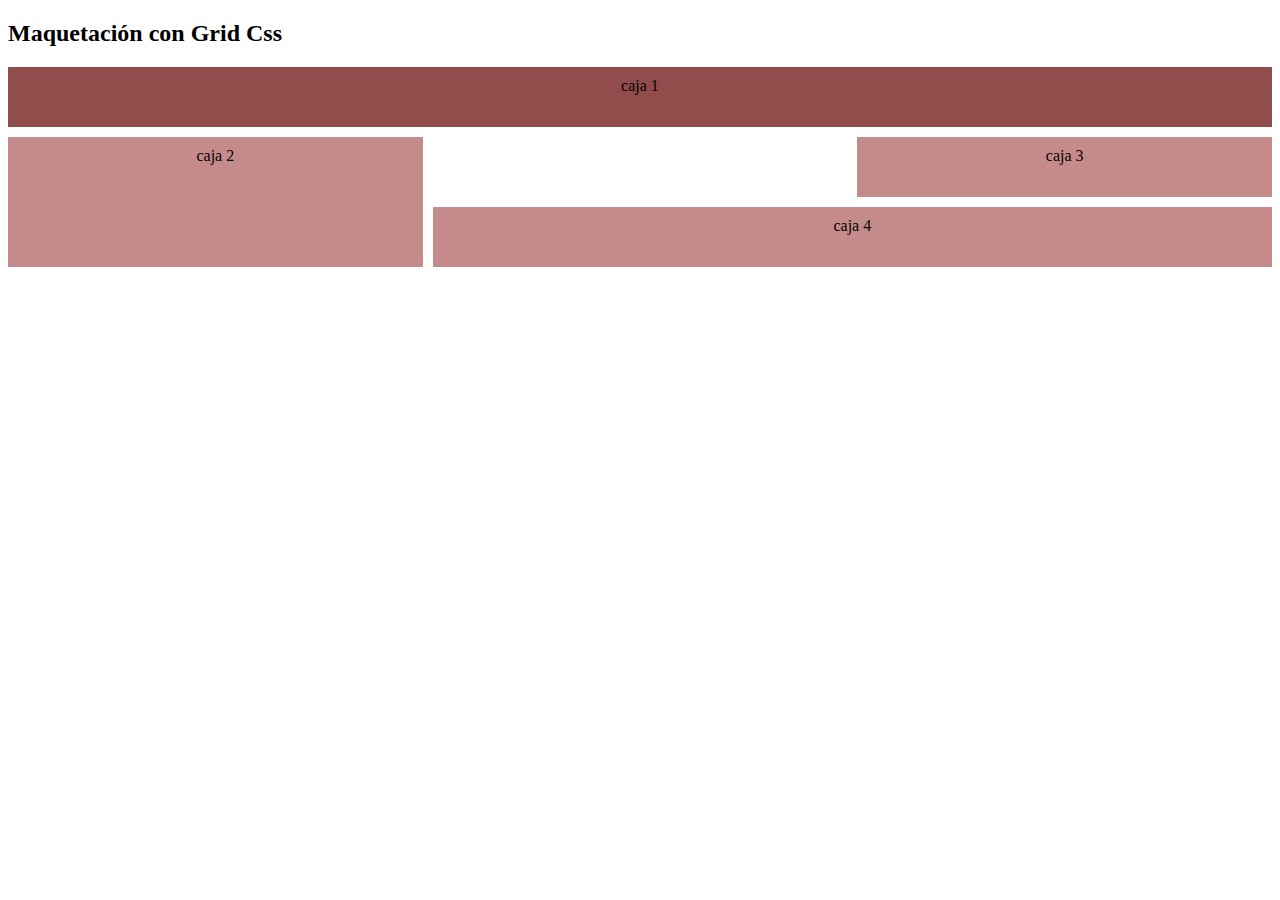
<file: index.html>
<!DOCTYPE html>
<html lang="en">
<head>
    <meta charset="UTF-8">
    <meta name="viewport" content="width=device-width, initial-scale=1.0">
    <title>Grid</title>
    <link rel="stylesheet" href="css/grid.css">
</head>
<body>
    <h2>Maquetación con Grid Css</h2>
    <div class="contenedor">
            <div class="caja caja1">caja 1</div>
            <div class="caja caja2 ">caja 2</div>
            <div class="caja caja3">caja 3</div>
            <div class="caja caja4">caja 4</div>
           
    </div>
</body>
</html>
</file>
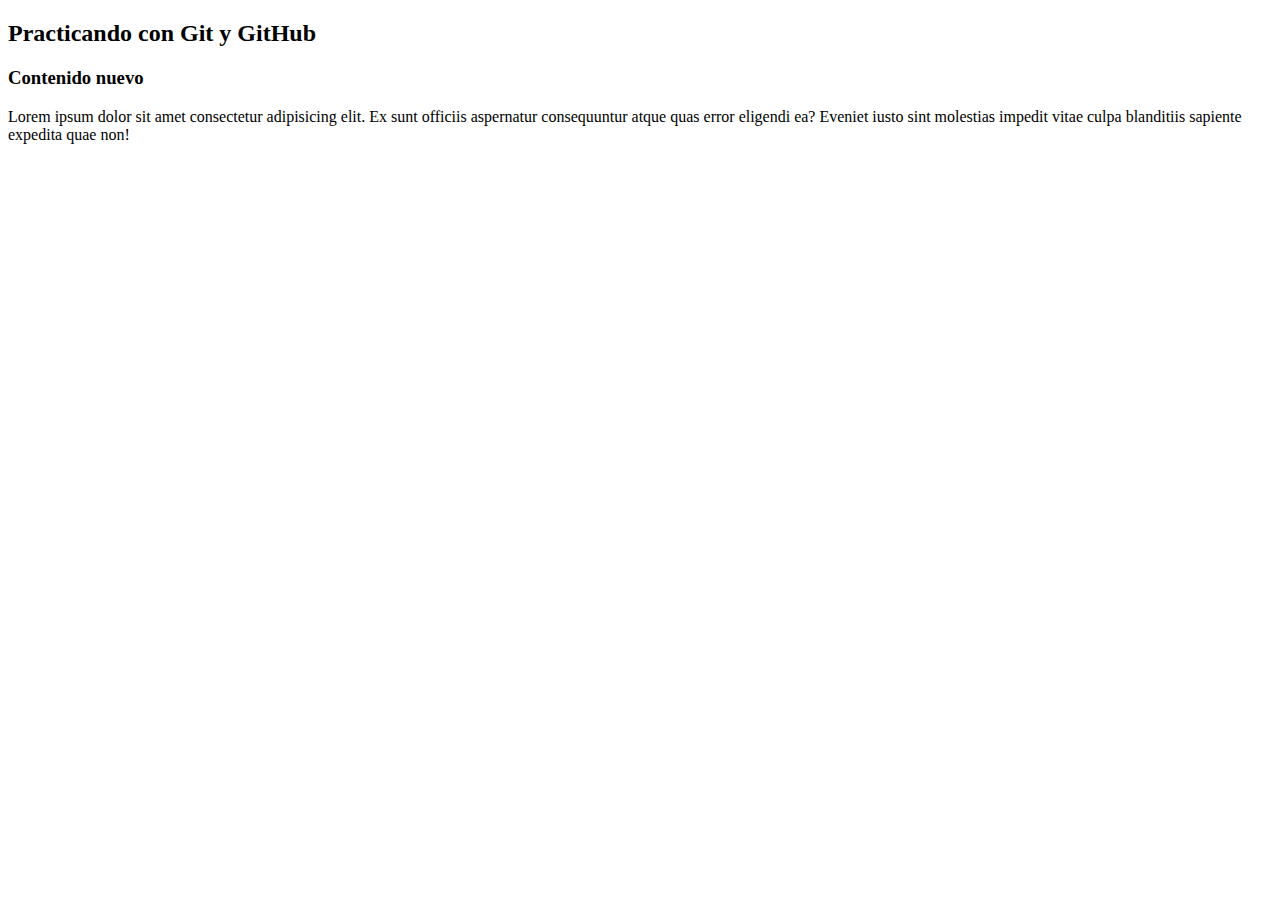
<file: git.html>
<!DOCTYPE html>
<html lang="en">
<head>
    <meta charset="UTF-8">
    <meta name="viewport" content="width=device-width, initial-scale=1.0">
    <title>Git</title>
</head>
<body>
    <h2>Practicando con Git y GitHub</h2>   

    <div>
        <h3>Contenido nuevo</h3>
         <p>Lorem ipsum dolor sit amet consectetur adipisicing elit. Ex sunt officiis aspernatur consequuntur atque quas error eligendi ea? Eveniet iusto sint molestias impedit vitae culpa blanditiis sapiente expedita quae non!</p>    
    </div>
</body>
</html>
</file>
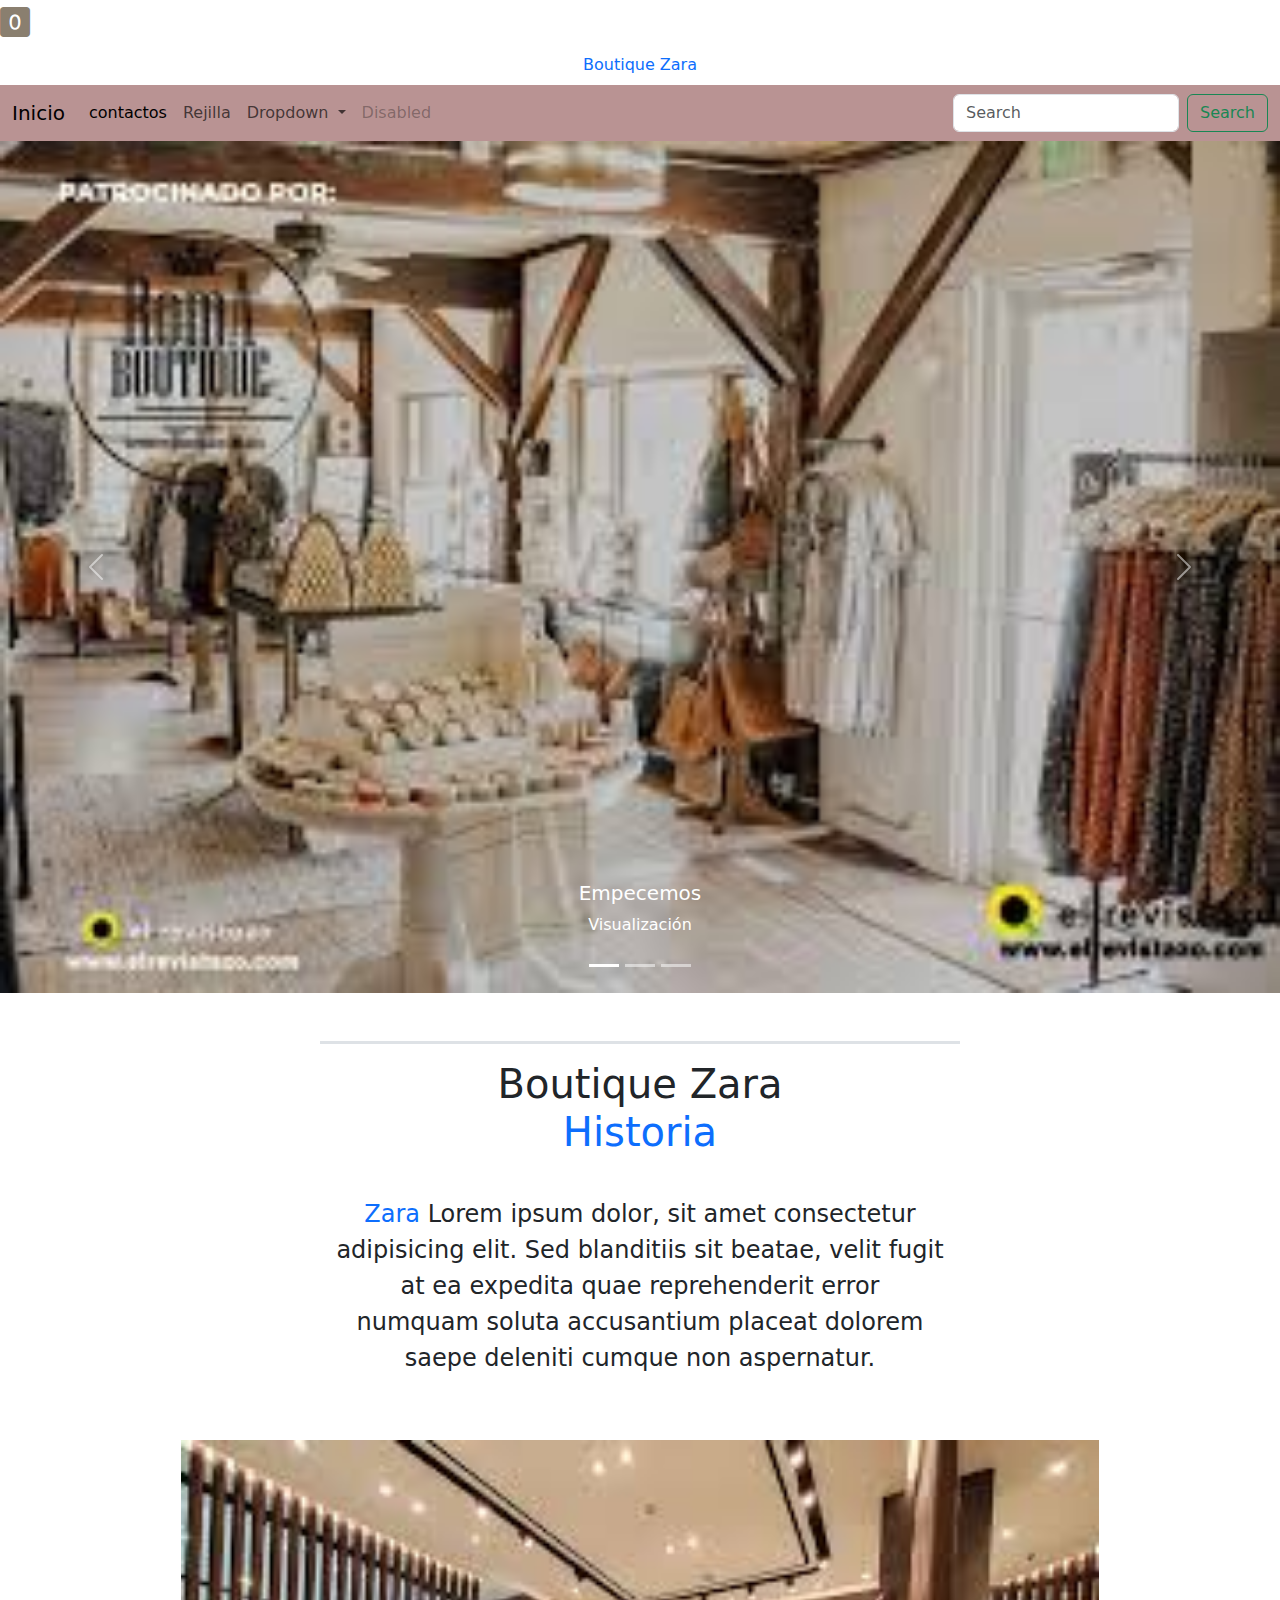
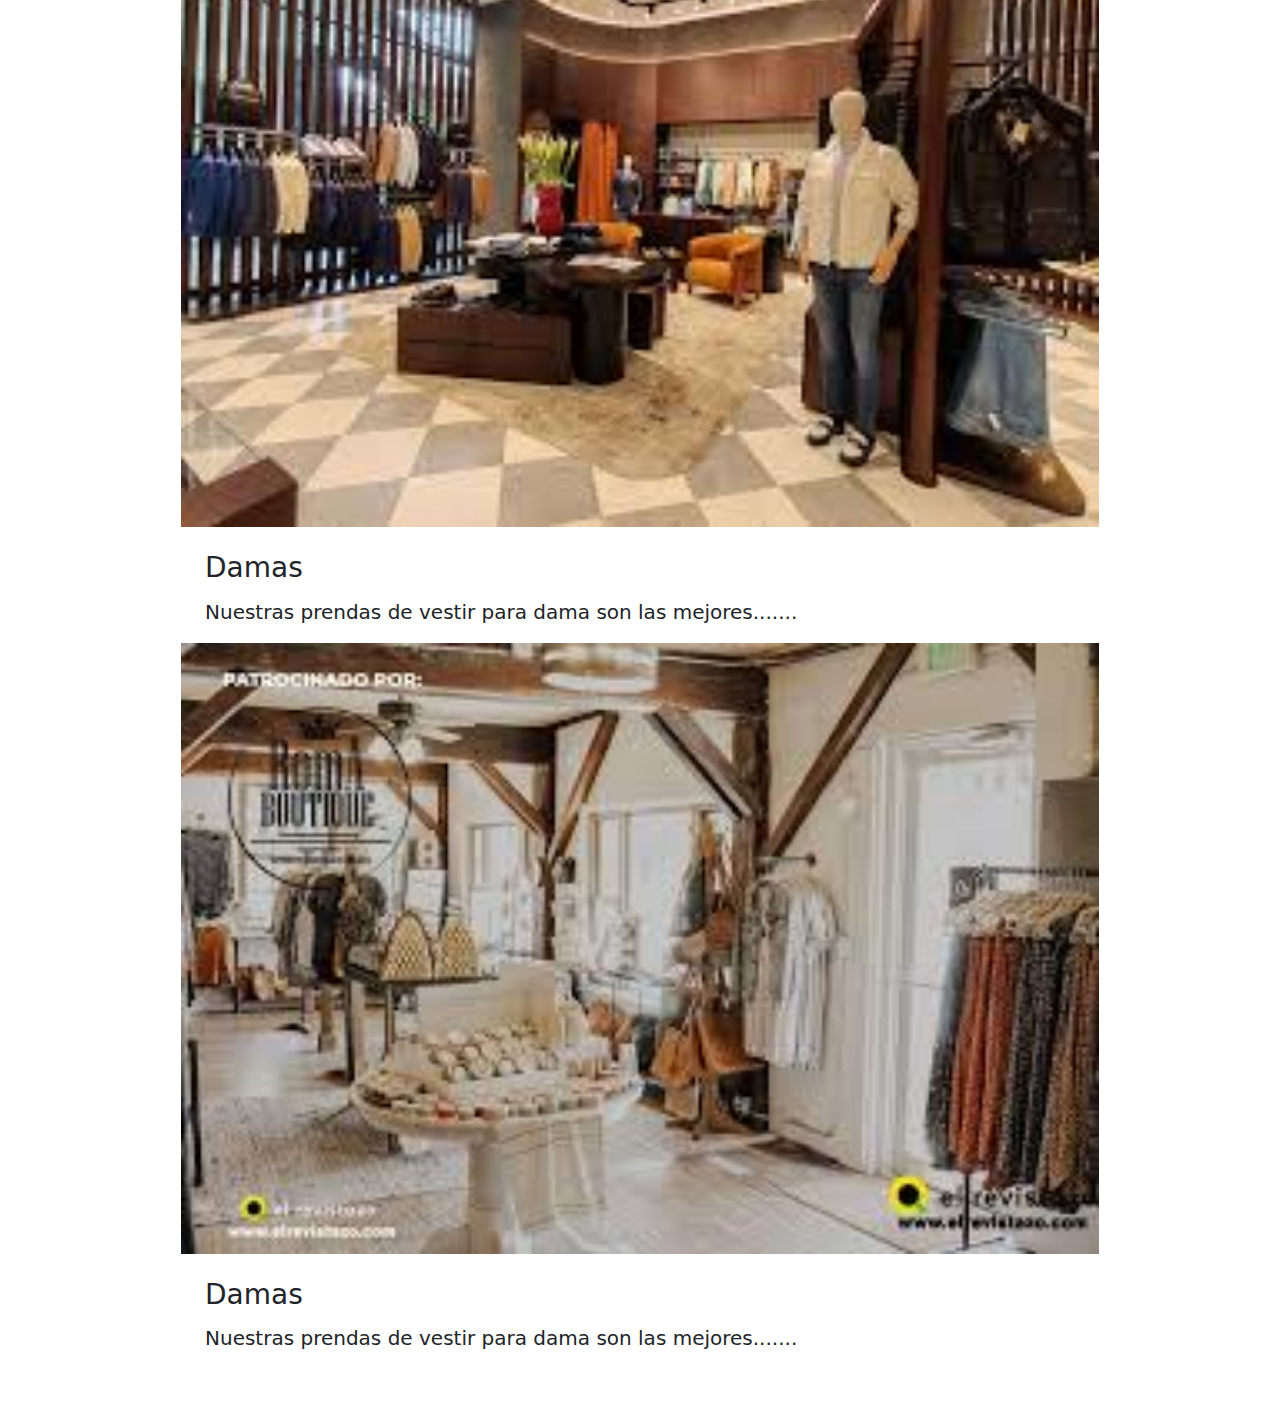
<file: gridBootstrap.html>
<!DOCTYPE html>
<html lang="es">
<head>
    <meta charset="UTF-8">
    <meta name="viewport" content="width=device-width, initial-scale=1.0">
    <link href="https://cdn.jsdelivr.net/npm/bootstrap@5.3.3/dist/css/bootstrap.min.css" rel="stylesheet" integrity="sha384-QWTKZyjpPEjISv5WaRU9OFeRpok6YctnYmDr5pNlyT2bRjXh0JMhjY6hW+ALEwIH" crossorigin="anonymous">
    <script src="https://cdn.jsdelivr.net/npm/bootstrap@5.3.3/dist/js/bootstrap.bundle.min.js" integrity="sha384-YvpcrYf0tY3lHB60NNkmXc5s9fDVZLESaAA55NDzOxhy9GkcIdslK1eN7N6jIeHz" crossorigin="anonymous"></script>
    <link rel="stylesheet" href="https://cdn.jsdelivr.net/npm/bootstrap-icons@1.11.3/font/bootstrap-icons.min.css">
    <link rel="stylesheet" href="css/bootstrap.css">
    <link rel="icon" href="imagenes/logo.svg">
    <title>Grid Bootstrap</title>
    
</head>
<body>
        <i style="color: rgb(138, 127, 111); font-size: 30px;" class="bi bi-0-square-fill"></i>
        <header class="container-fluid bg-prymary d-flex justify-content-center">
            <p class="text-brow mb-0 p-2 fs-14 text-primary">Boutique Zara</p>
        </header>
    <nav class="navbar navbar-expand-lg navbar-light mi-nav">
        <div class="container-fluid">
            <a class="navbar-brand" href="index.html">Inicio</a>
            <button class="navbar-toggler" type="button" data-bs-toggle="collapse" data-bs-target="#navbarSupportedContent" aria-controls="navbarSupportedContent" aria-expanded="false" aria-label="Toggle navigation">
            <span class="navbar-toggler-icon"></span>
            </button>
            <div class="collapse navbar-collapse" id="navbarSupportedContent">
            <ul class="navbar-nav me-auto mb-2 mb-lg-0">
                <li class="nav-item">
                <a class="nav-link active" aria-current="page" href="#">contactos</a>
                </li>
                <li class="nav-item">
                <a class="nav-link" href="grid.html">Rejilla</a>
                </li>
                <li class="nav-item dropdown">
                <a class="nav-link dropdown-toggle" href="#" role="button" data-bs-toggle="dropdown" aria-expanded="false">
                    Dropdown
                </a>
                <ul class="dropdown-menu">
                    <li><a class="dropdown-item" href="#">Action</a></li>
                    <li><a class="dropdown-item" href="#">Another action</a></li>
                    <li><hr class="dropdown-divider"></li>
                    <li><a class="dropdown-item" href="#">Something else here</a></li>
                </ul>
                </li>
                <li class="nav-item">
                <a class="nav-link disabled" aria-disabled="true">Disabled</a>
                </li>
            </ul>
            <form class="d-flex" role="search">
                <input class="form-control me-2" type="search" placeholder="Search" aria-label="Search">
                <button class="btn btn-outline-success" type="submit">Search</button>
            </form>
            </div>
        </div>
        </nav>
        <!--carrusel-->
    <!--<div>
    <div class="container contenedor">Clase .container</div>
    <div class="container-fluid contenedor-fluido">Clase .container-fluid</div>
    </div>-->
    <div id="carouselExampleCaptions" class="carousel slide">
        
        <div class="carousel-indicators">
            <button type="button" data-bs-target="#carouselExampleCaptions" data-bs-slide-to="0" class="active" aria-current="true" aria-label="Slide 1"></button>
            <button type="button" data-bs-target="#carouselExampleCaptions" data-bs-slide-to="1" aria-label="Slide 2"></button>
            <button type="button" data-bs-target="#carouselExampleCaptions" data-bs-slide-to="2" aria-label="Slide 3"></button>
        </div>
        <div class="carousel-inner">
            <div class="carousel-item active">
            <img src="imagenes/bou1.jpg" class="d-block w-100" alt="boutique interna">
            <div class="carousel-caption d-none d-md-block">
                <h5>Empecemos</h5>
                <p>Visualización</p>
                </div>
            </div>
            <div class="carousel-item">
            <img src="imagenes/bou2.jpg" class="d-block w-100" alt="Moda casual" >
            <div class="carousel-caption d-none d-md-block">
                <h5>te diviertes</h5>
                <p>Boutique interna</p>
            </div>
            </div>
            <div class="carousel-item">
            <img src="imagenes/bou3.jpg" class="d-block w-100" alt="moda conteporanea">
            <div class="carousel-caption d-none d-md-block">
                <h5>Para tus gustos</h5>
                <p>Moda realista</p>
            </div>
            </div>
        </div>
        <button class="carousel-control-prev" type="button" data-bs-target="#carouselExampleCaptions" data-bs-slide="prev">
            <span class="carousel-control-prev-icon" aria-hidden="true"></span>
            <span class="visually-hidden">Previous</span>
        </button>
        <button class="carousel-control-next" type="button" data-bs-target="#carouselExampleCaptions" data-bs-slide="next">
            <span class="carousel-control-next-icon" aria-hidden="true"></span>
            <span class="visually-hidden">Next</span>
        </button>
        </div>
            <!--SECCION 1-->
        <section class="w-50 mx-auto  text-center pt-5">
            <h1 class="p-3 fs-12 border-top border-3"> Boutique Zara <span class="text-primary"><br>Historia </span></h1>
            <p class="p-3 fs-4">
                <span class="text-primary">Zara</span>
                Lorem ipsum dolor, sit amet consectetur adipisicing elit. Sed blanditiis sit beatae, velit fugit at ea expedita quae reprehenderit error numquam soluta accusantium placeat dolorem saepe deleniti cumque non aspernatur.
            </p>
        </section>
        <!--SECCION-->
        <section class="container-fluid">
            <div class="row w-75 mx-auto my-5">
                <div class="col-lg-6 col-sm-12 d-flex justify-content-center fs-2 text-center"></div>
                <img src="imagenes/bou3.jpg" alt="dama" width="100" >
                <div>
                    <h3 class="fs-7 mt-4 px-4 pb-1">Damas</h3>
                    <p class="px-4 fs-5">Nuestras prendas de vestir para dama son las mejores.......</p>
                </div>
                <div class="col-lg-6 col-sm-12 d-flex justify-content-center fs-2 text-center"></div>
                <img src="imagenes/bou1.jpg" alt="dama" width="300" >
                <div>
                    <h3 class="fs-7 mt-4 px-4 pb-1">Damas</h3>
                    <p class="px-4 fs-5">Nuestras prendas de vestir para dama son las mejores.......</p>
                </div>
            </div>
           

        </section>
</body>
</html>
</file>
<file: css/grid.css>
.contenedor{
    display: grid;
    grid-template-columns: 1fr 1fr 1fr;
    column-gap: 10px;
    row-gap: 10px ;
    height: 200px;
}
    .caja{
    background-color: rgb(197, 139, 139);
    text-align: center;
    padding: 10px;
    color: rgb(3, 3, 3);

}
.caja1{
    grid-area: 1/1/2/4;
    background-color: rgb(145, 76, 76);
    color: rgb(3, 3, 3);
}
.caja2{
    grid-area: 2/1/4/2;
}
.caja3{
    grid-area:2/3/3/4 ;
}

.caja4{
    grid-area: 3/2/4/4;
}
</file>
